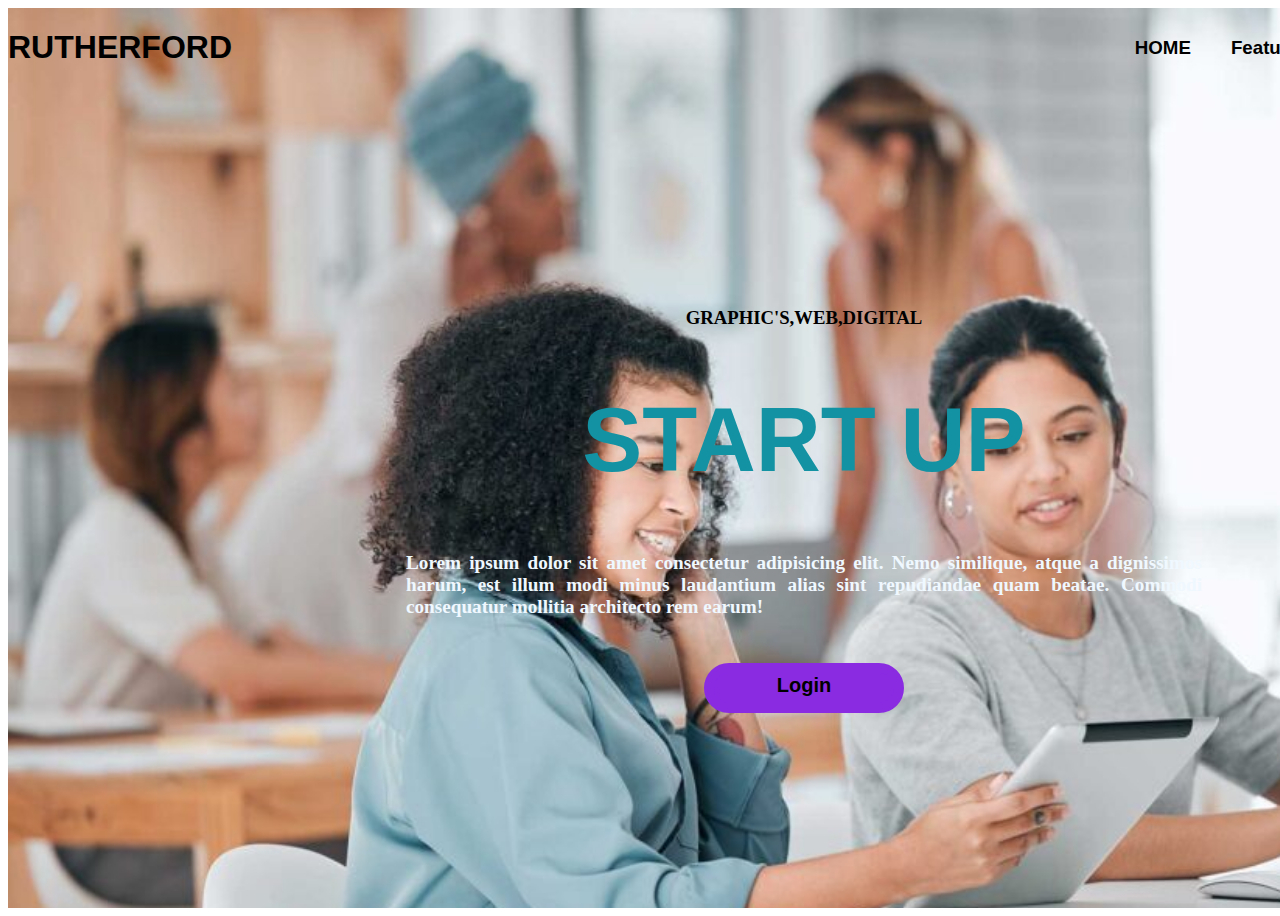
<file: login/index.html>
<!DOCTYPE html>
<html lang="en">
  <head>
    <meta charset="UTF-8" />
    <meta name="viewport" content="width=device-width, initial-scale=1.0" />
    <title>ARJUN</title>
    <link rel="stylesheet" href="style1.css" />
  </head>
  <body>
    <!-- page 1 -->
    <div class="main">
      <header>
        <h1>RUTHERFORD</h1>
        <nav>
          <a href=""><h3>HOME</h3></a>
          <a href="index2.html"><h3 id="page2">Features</h3></a>
          <a href=""><h3>About</h3></a>
          <a href=""><h3>Team</h3></a>
          <a href=""><h3>Contact</h3></a>
        </nav>
      </header>
      <div class="hero">
        <center>
          <h3>GRAPHIC'S,WEB,DIGITAL</h3>
          <h1>START UP</h1>
          <h6 class="p">
            Lorem ipsum dolor sit amet consectetur adipisicing elit. Nemo
            similique, atque a dignissimos harum, est illum modi minus
            laudantium alias sint repudiandae quam beatae. Commodi consequatur
            mollitia architecto rem earum!
          </h6>
        </center>
      </div>
     <center> <a href="signin.html"><button><h2>Login</h2></button></a></center>
    </div>
      </body>
</html>
</file>
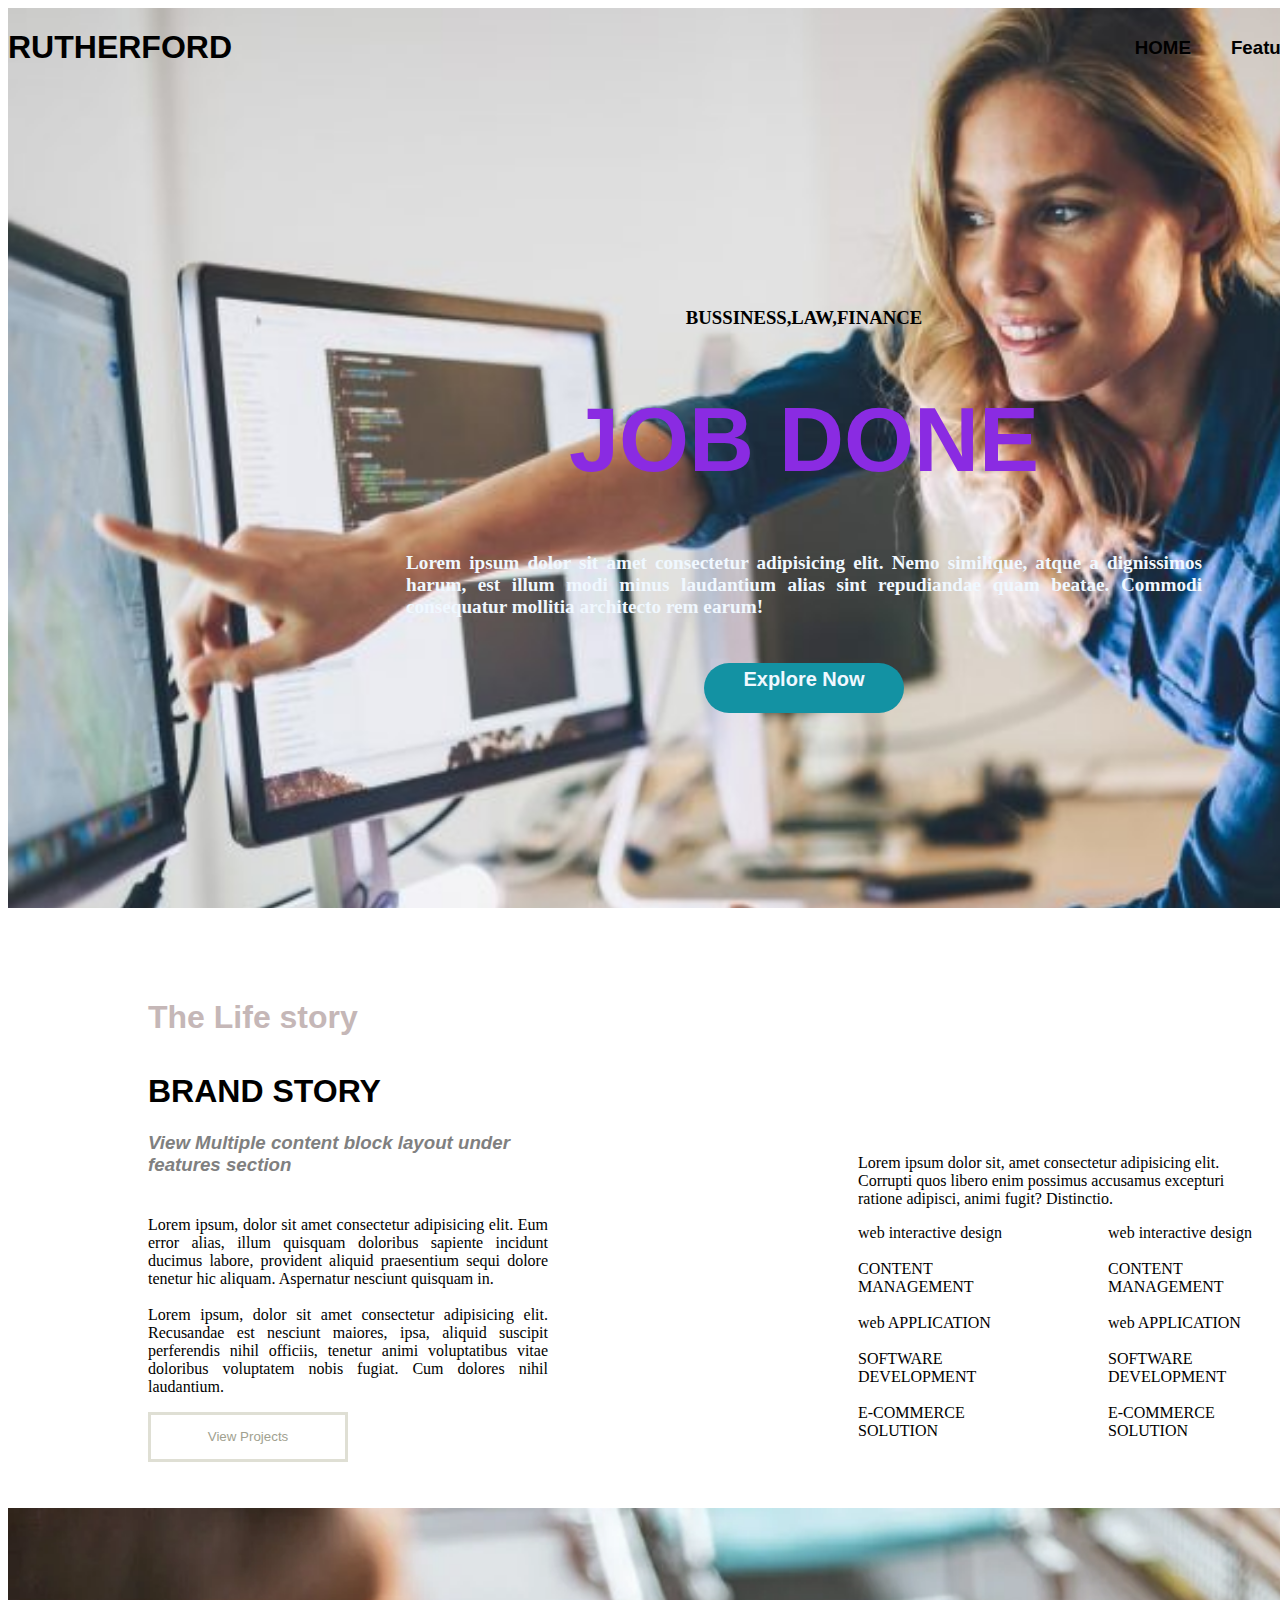
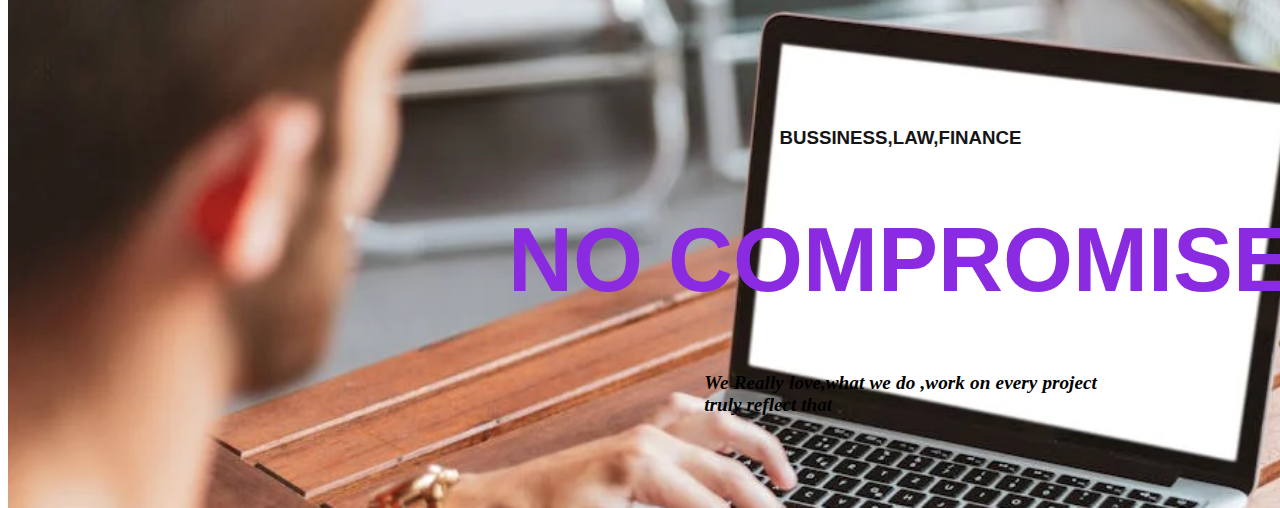
<file: login/index2.html>
<!DOCTYPE html>
<html lang="en">
<head>
    <meta charset="UTF-8">
    <meta name="viewport" content="width=device-width, initial-scale=1.0">
    <title>Document</title>
    <link rel="stylesheet" href="style1.css">
</head>
<body>
  <div class="page2">
    <div class="main2">
      <header>
        <h1>RUTHERFORD</h1>
        <nav>
          <a href="index.html"><h3>HOME</h3></a>
          <a href=""><h3>Features</h3></a>
          <a href=""><h3>About</h3></a>
          <a href=""><h3>Team</h3></a>
          <a href=""><h3>Contact</h3></a>
        </nav>
      </header>
      <div class="hero">
        <center>
          <h3>BUSSINESS,LAW,FINANCE</h3>
          <h1 style="color: blueviolet;">JOB DONE</h1>
          <h6 class="p">
            Lorem ipsum dolor sit amet consectetur adipisicing elit. Nemo
            similique, atque a dignissimos harum, est illum modi minus
            laudantium alias sint repudiandae quam beatae. Commodi consequatur
            mollitia architecto rem earum!
          </h6>
        </center>
      </div>
     <center> <a href=""><button style="background-color: rgb(19, 146, 163);border: rgb(19, 146, 163);color: aliceblue;"><h2>Explore Now</h2></button></a></center>
    </div>
   
   <div class="pc2">
      <div class="the">
        <h1><span>The Life story</span>
        <br><br>BRAND STORY</h1>
        <h3>View Multiple content block layout under features section</h3>
        <p>Lorem ipsum, dolor sit amet consectetur adipisicing elit. Eum error alias, illum quisquam doloribus sapiente incidunt ducimus labore, provident aliquid praesentium sequi dolore tenetur hic aliquam. Aspernatur nesciunt quisquam in. <br><br>
         Lorem ipsum, dolor sit amet consectetur adipisicing elit. Recusandae est nesciunt maiores, ipsa, aliquid suscipit perferendis nihil officiis, tenetur animi voluptatibus vitae doloribus voluptatem nobis fugiat. Cum dolores nihil laudantium.</p>
         <button>View Projects</button>
      </div>
      <div class="you">
        <p>Lorem ipsum dolor sit, amet consectetur adipisicing elit. Corrupti quos libero enim possimus accusamus excepturi ratione adipisci, animi fugit? Distinctio.</p>
        <div class="aa">
        <div class="io"><a href="">web interactive design</a><br><br>
        <a href="">CONTENT MANAGEMENT</a><br><br>
        <a href="">web APPLICATION</a><br><br>
        <a href="">SOFTWARE DEVELOPMENT</a><br><br>
        <a href="">E-COMMERCE SOLUTION</a><br>
        </div>
        <div class="io-two"><a href="">web interactive design</a><br><br>
        <a href="">CONTENT MANAGEMENT</a><br><br>
        <a href="">web APPLICATION</a><br><br>
        <a href="">SOFTWARE DEVELOPMENT</a><br><br>
        <a href="">E-COMMERCE SOLUTION</a><br>
        </div>
        </div>
      </div>
   </div>
   <div class="pc3">
    <div class="hero">
        <center>
          <h3>BUSSINESS,LAW,FINANCE</h3>
          <h1 style="color: blueviolet;">NO COMPROMISE</h1>
          <h6 class="p">
            We Really love,what we do ,work on every project truly reflect that    
          </h6>
        </center>
      </div>

   </div>
  
  </div>
  

</body>
</html>
</file>
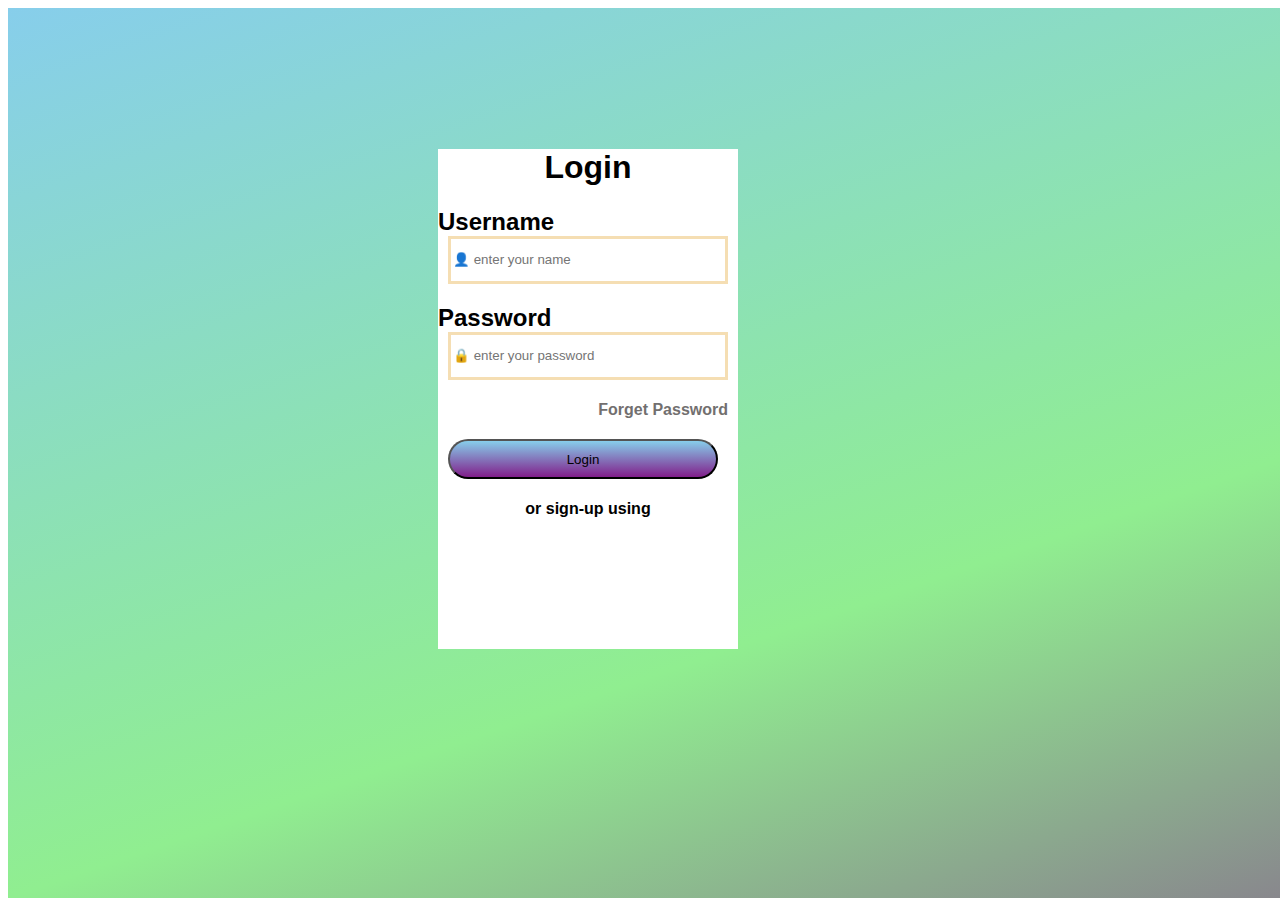
<file: login/signin.html>
<!DOCTYPE html>
<html lang="en">
  <head>
    <meta charset="UTF-8" />
    <meta name="viewport" content="width=device-width, initial-scale=1.0" />
    <title>Login page</title>
    <link rel="stylesheet" href="style.css">
  </head>
  <body>
     <div class="main">
        <div class="one">
            <center>
            <h1>Login</h1>
            </center>
            <h2> Username</h2>
            <input type="text"placeholder="&#128100 enter your name"required>
            <h2> Password</h2>
            <input type="password"placeholder="&#128274 enter your password">
            <h4><a href="">Forget Password</a></h4>
            <button>Login</button>
            <center><h4>or sign-up using </h4><br>
              
            </center>
            
        </div>

     </div>
    
      

  </body>
</html>
</file>
<file: login/style1.css>
header {
  display: flex;
  justify-content: space-between;
  align-items: center;
  font-family: sans-serif;
}
nav {
  display: flex;
  justify-content: flex-end;
  gap: 40px;
  padding-left: 770px;
}
a {
  text-decoration: none;
  color: black;
}
a:hover {
  color: violet;
}
button {
  width: 200px;
  height: 50px;
  font-family: sans-serif;
  text-align: center;
  border: solid blueviolet 10px;
  background-color: blueviolet;
  border-radius: 50px;
}
button h2 {
  margin-top: 0%;
}
.hero {
  padding-top: 200px;
  justify-content: center;
  align-items: center;
}
.main {
  width: 1592px;
  height: 900px;
  background-image: url(women-in-creative-agency-planning-on-tablet-compu-2022-12-10-00-16-14-utc-1024x650.jpg);
  background-size: cover;
}
.hero h1 {
  font-family: sans-serif;
  font-size: 10vh;
  color: rgb(19, 146, 163);
}
h6 {
  font-size: larger;
}
.p {
  width: 50%;
  color: aliceblue;
  text-align: justify;
}
/* page 2 */
.main2 {
  width: 1592px;
  height: 900px;
  background-image: url(page\ 2\ bg.jpg);
  background-size: cover;
}
.page2 {
  width: 1592px;
  height: 1600px;
  display: block;
  margin-bottom: 0px;
}
.pc2,
.pc3 {
  width: 1592px;
  height: 600px;
  background-color: white;
  padding-top: 0%;
  top: 0;
  display: flex;
}
.the {
  width: 400px;
  height: 400px;
  background-color:white;
  padding: 70px;
  margin-left: 70px;
}
.the h1 {
  font-family: sans-serif;
}
.the span {
  color: rgb(197, 183, 183);
  
}
.the h3{
  color: grey;
  font-family: sans-serif;
  font-style: italic;
}
.the p{
  text-align: justify;
  margin-top: 40px;
}
.the button{
  border: solid rgba(218, 218, 205, 0.856);
  border-radius: 0px;
  color: rgb(161, 161, 143);
  background-color:white;
}
.you{
  width: 400px;
  height: 300px;
  background-color:white;
  padding: 70px;
  padding-top: 230px;
  margin-left: 170px;
}
.io{
  display: block;
  align-content:space-evenly 
  }

  
.aa{
  display: flex;
  color: rgb(37, 37, 209);
}
.aa a:hover{
  color: blue;
}

.io-two{
  margin-left: 100px;
  color:rgb(37, 37, 209); ;
}
.pc3{
  background-image: url(PAGE2DOWN.webp);
  background-size: cover;
  background-color: rgb(242, 245, 248);
  
}
.pc3 h3{
  font-family: sans-serif;
  color: rgb(22, 21, 21);
  }
  .pc3 h6{
    font-style: italic;
    color: black;
    margin-top: 0%;
  }
  .pc3 center{

    margin-left: 500px;
  }
</file>
<file: login/style.css>
.main{
    width: 1742px;
    height: 650px;
    background-image: linear-gradient(to bottom right, skyblue,lightgreen,#811e8a);
    background-size: cover;
    margin-top: 0px;
    padding: 120px 420px;
}
.one{
    width: 300px;
    height: 500px;
    background-color: white;
    font-family:'Gill Sans', 'Gill Sans MT', Calibri, 'Trebuchet MS', sans-serif;
    margin-left: 10px;
}
.one h2{
    margin-bottom: 0%;
}
.one input{
    width: 270px;
    height: 40px;
    margin-top: 0%;
    margin-left: 10px;
    border: solid wheat;
}
.one button{
    width: 270px;
    height: 40px;
    margin-top: 20px;
    margin-left: 10px;
    border-radius: 20px;
    background-image: linear-gradient(skyblue,#811e8a);
    background-image: linear-gradient(bottom,top);
}
a{
 text-decoration: none;
 color: rgb(114, 111, 111); 
 float: right; 
 padding-right: 10px; 
}
</file>
